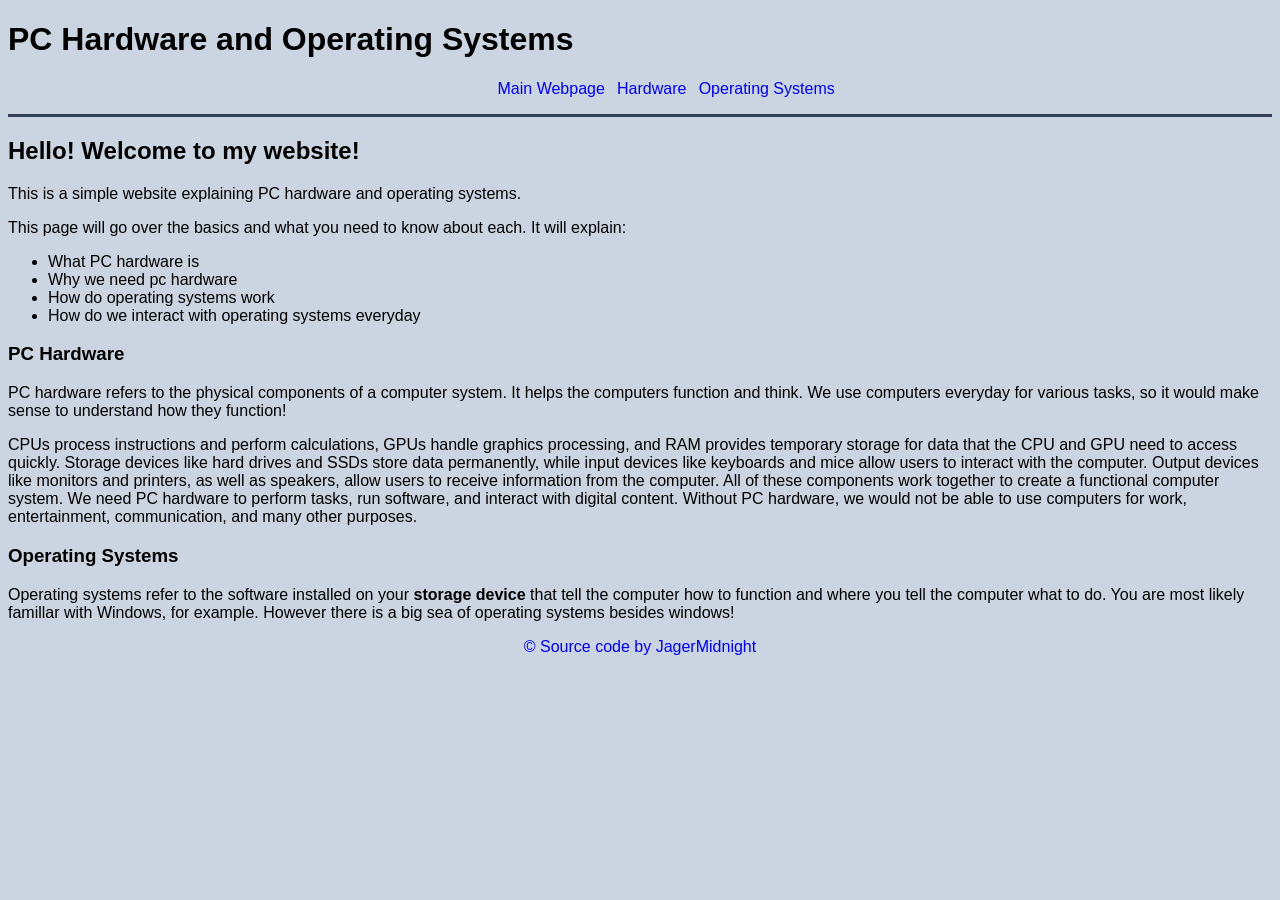
<file: index.html>
<!doctype html>
<html lang="en">
  <head>
    <meta charset="UTF-8" />
    <meta name="viewport" content="width=device-width, initial-scale=1.0" />
    <title>PC Hardware and Operating Systems</title>
    <link rel="stylesheet" href="style.css" />
  </head>
  <body>
    <header>
      <h1>PC Hardware and Operating Systems</h1>
      <nav>
        <ul>
          <li><a href="./index.html">Main Webpage</a></li>
          <li><a href="hardware.html">Hardware</a></li>
          <li><a href="operating-systems.html">Operating Systems</a></li>
        </ul>
        <hr />
      </nav>
    </header>
    <main>
      <h2>Hello! Welcome to my website!</h2>
      <p>
        This is a simple website explaining PC hardware and operating systems.
      </p>
      <p>
        This page will go over the basics and what you need to know about each.
        It will explain:
      </p>
      <ul>
        <li>What PC hardware is</li>
        <li>Why we need pc hardware</li>
        <li>How do operating systems work</li>
        <li>How do we interact with operating systems everyday</li>
      </ul>
      <h3>PC Hardware</h3>
      <p>
        PC hardware refers to the physical components of a computer system. It
        helps the computers function and think. We use computers everyday for
        various tasks, so it would make sense to understand how they function!
      </p>
      <p>
        CPUs process instructions and perform calculations, GPUs handle graphics
        processing, and RAM provides temporary storage for data that the CPU and
        GPU need to access quickly. Storage devices like hard drives and SSDs
        store data permanently, while input devices like keyboards and mice
        allow users to interact with the computer. Output devices like monitors
        and printers, as well as speakers, allow users to receive information
        from the computer. All of these components work together to create a
        functional computer system. We need PC hardware to perform tasks, run
        software, and interact with digital content. Without PC hardware, we
        would not be able to use computers for work, entertainment,
        communication, and many other purposes.
      </p>
      <h3>Operating Systems</h3>
      <p>
        Operating systems refer to the software installed on your
        <strong>storage device</strong> that tell the computer how to function
        and where you tell the computer what to do. You are most likely famillar
        with Windows, for example. However there is a big sea of operating
        systems besides windows!
      </p>
    </main>
    <footer>
      <a href="https://github.com/JagerMidnight" target="_blank"
        >&#169; Source code by JagerMidnight</a
      >
    </footer>
  </body>
</html>
</file>
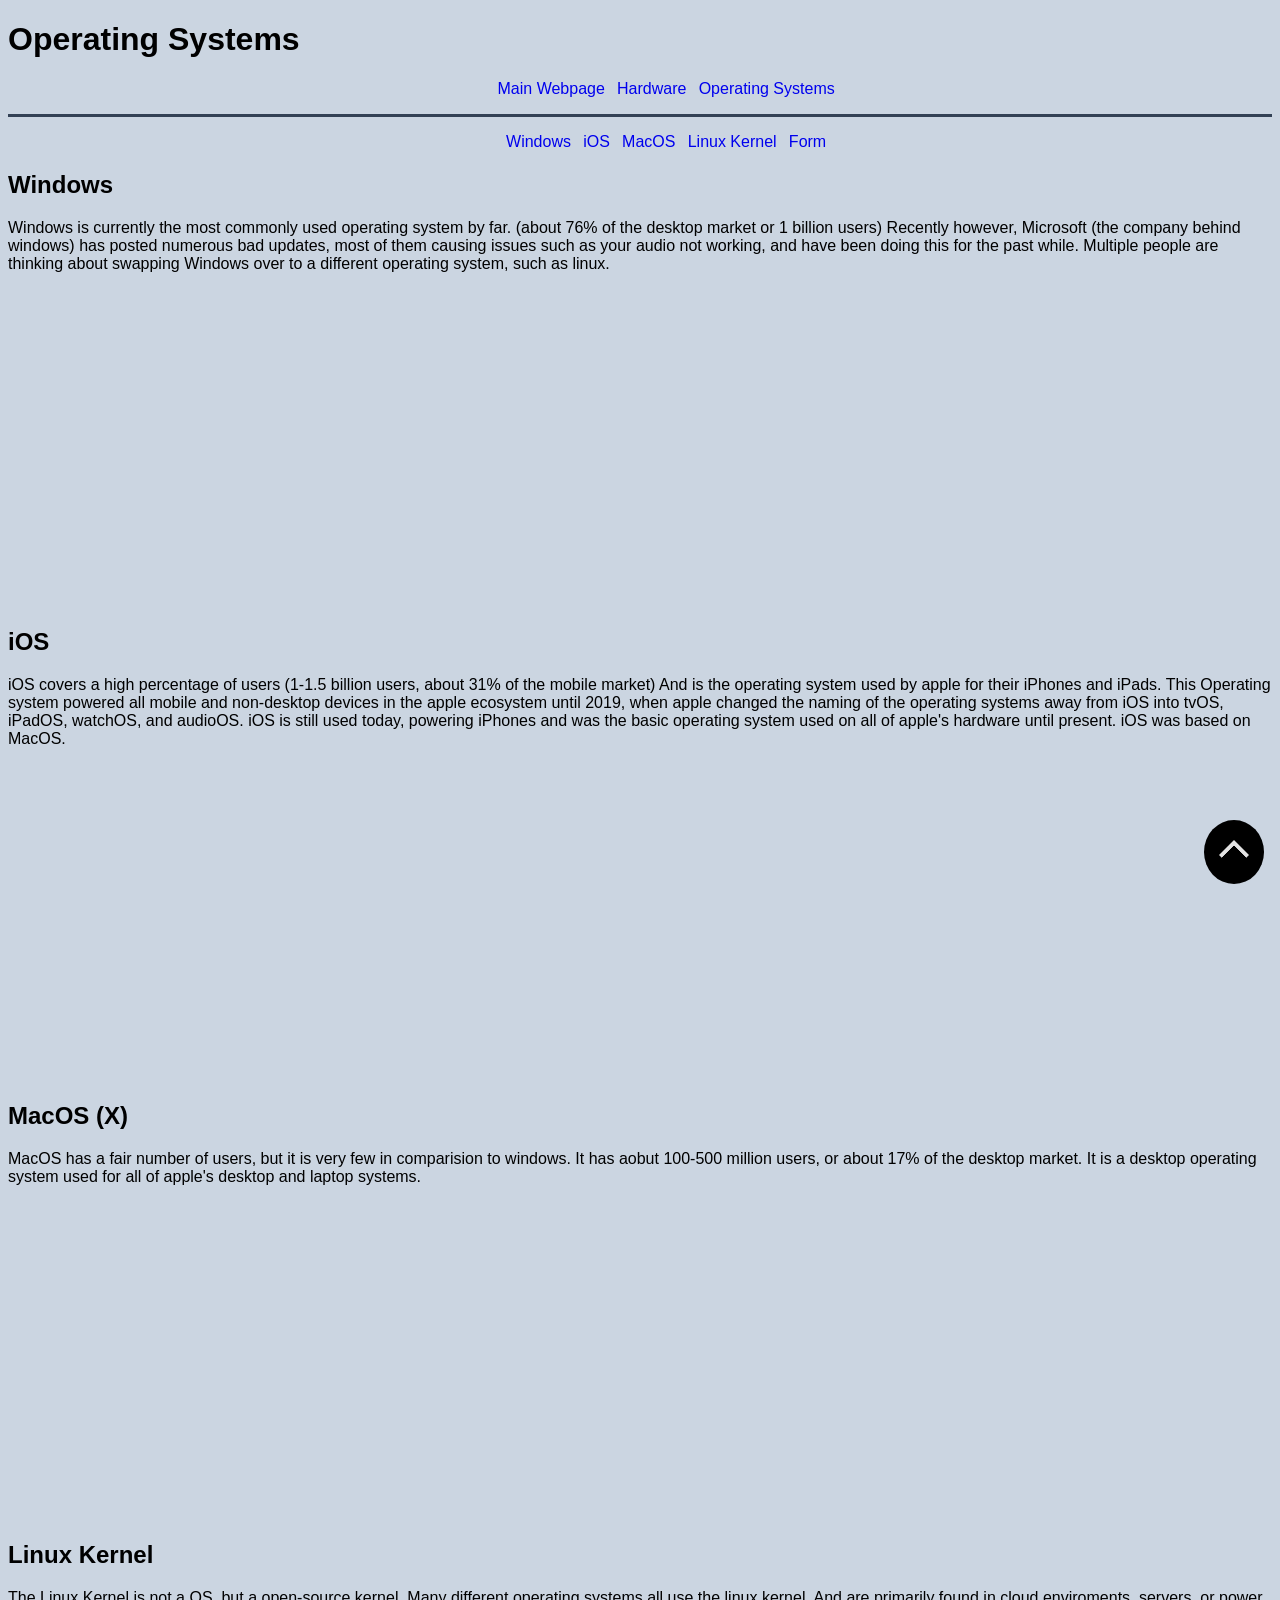
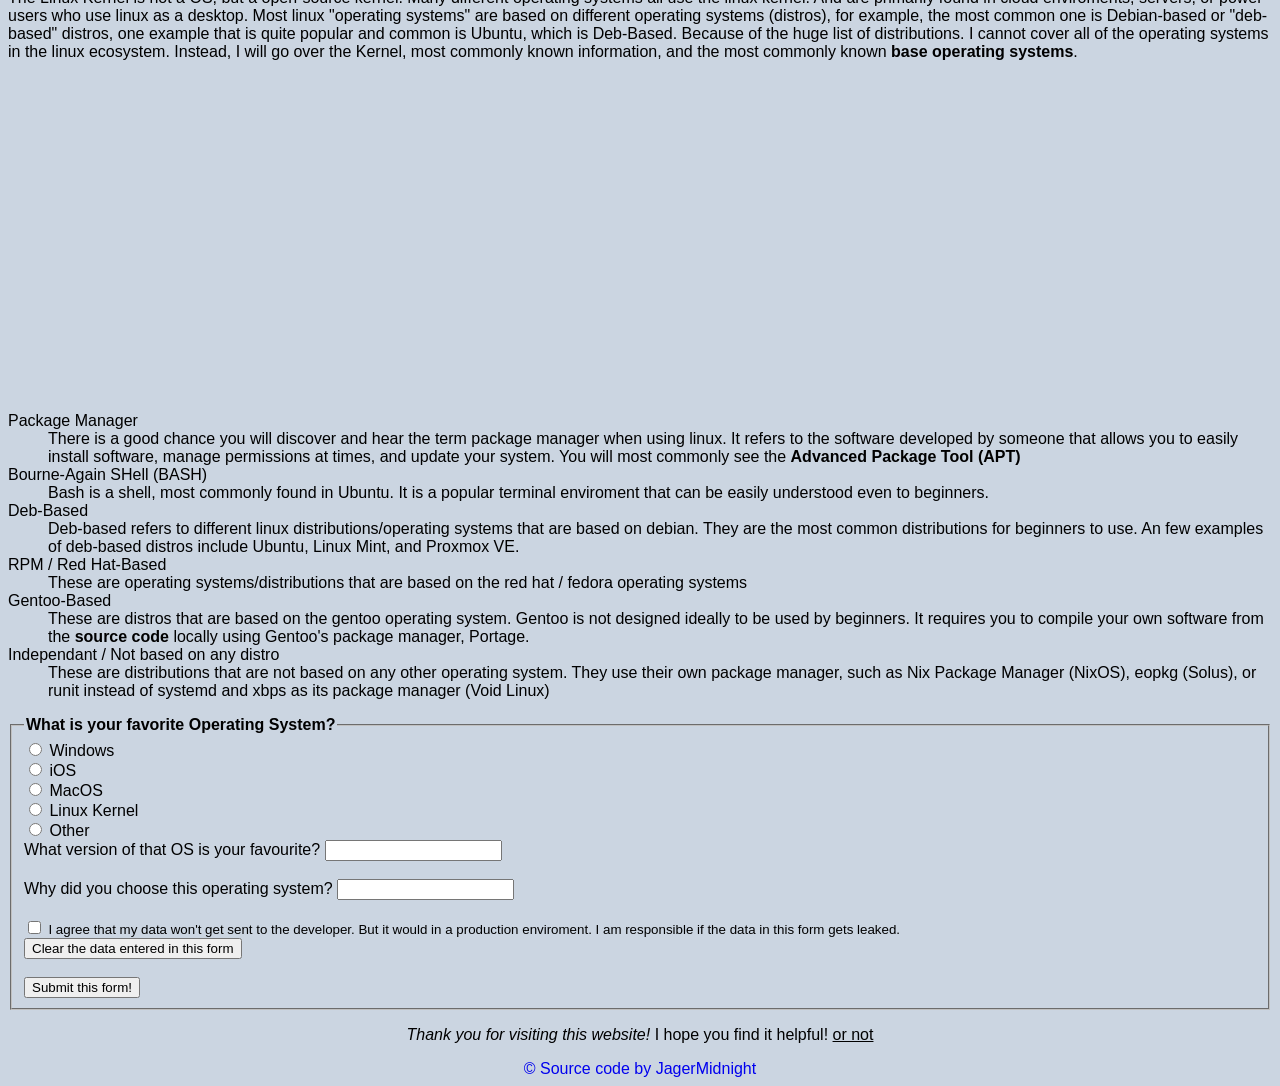
<file: operating-systems.html>
<!doctype html>
<html lang="en-us">
  <head>
    <meta charset="UTF-8" />
    <meta name="viewport" content="width=device-width, initial-scale=1.0" />
    <title>Operating Systems | Hardware and OS'es</title>
    <link rel="stylesheet" href="style.css" />
  </head>
  <body>
    <!--
      This website was made as coursework.
      Course: Web Development 10S
      Date Last Modified: 11/02/2026
      Past Commit Hash: 09b10b2c8
    -->
    <header>
      <h1>Operating Systems</h1>
      <nav>
        <ul>
          <li><a href="./index.html">Main Webpage</a></li>
          <li><a href="hardware.html">Hardware</a></li>
          <li><a href="operating-systems.html">Operating Systems</a></li>
        </ul>
        <hr />
        <ul>
          <li><a href="#windows">Windows</a></li>
          <li><a href="#ios">iOS</a></li>
          <li><a href="#macos">MacOS</a></li>
          <li><a href="#linux">Linux Kernel</a></li>
          <li><a href="#form">Form</a></li>
        </ul>
      </nav>
    </header>
    <main id="top">
      <section id="windows">
        <h2>Windows</h2>
        <p>
          Windows is currently the most commonly used operating system by far.
          (about 76% of the desktop market or 1 billion users) Recently however,
          Microsoft (the company behind windows) has posted numerous bad
          updates, most of them causing issues such as your audio not working,
          and have been doing this for the past while. Multiple people are
          thinking about swapping Windows over to a different operating system,
          such as linux.
        </p>
        <iframe
          width="560"
          height="315"
          src="https://www.youtube.com/embed/Uh9643c2P6k"
          title="Windows - Introducing Windows 11"
          frameborder="0"
          allow="
            accelerometer;
            autoplay;
            clipboard-write;
            encrypted-media;
            gyroscope;
            picture-in-picture;
            web-share;
          "
          referrerpolicy="strict-origin-when-cross-origin"
          allowfullscreen></iframe>
      </section>

      <section id="ios">
        <h2>iOS</h2>
        <p>
          iOS covers a high percentage of users (1-1.5 billion users, about 31%
          of the mobile market) And is the operating system used by apple for
          their iPhones and iPads. This Operating system powered all mobile and
          non-desktop devices in the apple ecosystem until 2019, when apple
          changed the naming of the operating systems away from iOS into tvOS,
          iPadOS, watchOS, and audioOS. iOS is still used today, powering
          iPhones and was the basic operating system used on all of apple's
          hardware until present. iOS was based on MacOS.
        </p>
        <iframe
          width="560"
          height="315"
          src="https://www.youtube.com/embed/75KGNq_Jy9g"
          title="HSN - What is iOS?"
          frameborder="0"
          allow="
            accelerometer;
            autoplay;
            clipboard-write;
            encrypted-media;
            gyroscope;
            picture-in-picture;
            web-share;
          "
          referrerpolicy="strict-origin-when-cross-origin"
          allowfullscreen></iframe>
      </section>

      <section id="macos">
        <h2>MacOS (X)</h2>
        <p>
          MacOS has a fair number of users, but it is very few in comparision to
          windows. It has aobut 100-500 million users, or about 17% of the
          desktop market. It is a desktop operating system used for all of
          apple's desktop and laptop systems.
        </p>
        <iframe
          width="560"
          height="315"
          src="https://www.youtube.com/embed/dqvgAqBnxbs"
          title="The Tech Gremlin Warrior - What is macOS? Explained for Windows Users"
          frameborder="0"
          allow="
            accelerometer;
            autoplay;
            clipboard-write;
            encrypted-media;
            gyroscope;
            picture-in-picture;
            web-share;
          "
          referrerpolicy="strict-origin-when-cross-origin"
          allowfullscreen></iframe>
      </section>

      <section id="linux">
        <h2>Linux Kernel</h2>
        <p>
          The Linux Kernel is not a OS, but a open-source kernel. Many different
          operating systems all use the linux kernel. And are primarily found in
          cloud enviroments, servers, or power users who use linux as a desktop.
          Most linux "operating systems" are based on different operating
          systems (distros), for example, the most common one is Debian-based or
          "deb-based" distros, one example that is quite popular and common is
          Ubuntu, which is Deb-Based. Because of the huge list of distributions.
          I cannot cover all of the operating systems in the linux ecosystem.
          Instead, I will go over the Kernel, most commonly known information,
          and the most commonly known <strong>base operating systems</strong>.
        </p>
        <iframe
          width="560"
          height="315"
          src="https://www.youtube.com/embed/eQbIxEw3AI0"
          title="YouTube video player"
          frameborder="0"
          allow="
            accelerometer;
            autoplay;
            clipboard-write;
            encrypted-media;
            gyroscope;
            picture-in-picture;
            web-share;
          "
          referrerpolicy="strict-origin-when-cross-origin"
          allowfullscreen></iframe>

        <dl>
          <dt>Package Manager</dt>
          <dd>
            There is a good chance you will discover and hear the term package
            manager when using linux. It refers to the software developed by
            someone that allows you to easily install software, manage
            permissions at times, and update your system. You will most commonly
            see the <strong>Advanced Package Tool (APT)</strong>
          </dd>
          <dt>Bourne-Again SHell (BASH)</dt>
          <dd>
            Bash is a shell, most commonly found in Ubuntu. It is a popular
            terminal enviroment that can be easily understood even to beginners.
          </dd>

          <dt>Deb-Based</dt>
          <dd>
            Deb-based refers to different linux distributions/operating systems
            that are based on debian. They are the most common distributions for
            beginners to use. An few examples of deb-based distros include
            Ubuntu, Linux Mint, and Proxmox VE.
          </dd>

          <dt>RPM / Red Hat-Based</dt>
          <dd>
            These are operating systems/distributions that are based on the red
            hat / fedora operating systems
          </dd>

          <dt>Gentoo-Based</dt>
          <dd>
            These are distros that are based on the gentoo operating system.
            Gentoo is not designed ideally to be used by beginners. It requires
            you to compile your own software from the
            <strong>source code</strong> locally using Gentoo's package manager,
            Portage.
          </dd>

          <dt>Independant / Not based on any distro</dt>
          <dd>
            These are distributions that are not based on any other operating
            system. They use their own package manager, such as Nix Package
            Manager (NixOS), eopkg (Solus), or runit instead of systemd and xbps
            as its package manager (Void Linux)
          </dd>
        </dl>
      </section>

      <!-- This form is used to ask the user what their favorite operating system is. -->
      <section id="form">
        <form id="favorite-os">
          <fieldset>
            <legend><b>What is your favorite Operating System?</b></legend>
            <input
              type="radio"
              name="os"
              value="win"
              onclick="updateOsText()" />
            <label for="os">Windows</label><br />

            <input
              type="radio"
              name="os"
              value="ios"
              onclick="updateOsText()" />
            <label for="os">iOS</label><br />

            <input
              type="radio"
              name="os"
              value="macos"
              onclick="updateOsText()" />
            <label for="os">MacOS</label><br />

            <input
              type="radio"
              name="os"
              value="linux"
              onclick="updateOsText()" />
            <label for="os">Linux Kernel</label><br />

            <input
              type="radio"
              name="os"
              value="other"
              onclick="updateOsText()" />
            <label for="os">Other</label><br />

            <label
              >What version of <span id="osVersion">that OS</span> is your
              favourite?</label
            >
            <input type="text" /><br /><br />

            <label
              >Why did you choose <span id="chooseOs">this</span> operating
              system?</label
            >
            <input type="text" /><br /><br />

            <label for="otherTextArea" id="otherTextArea2" style="display: none"
              >What operating system are you referring to?</label
            >
            <textarea
              name="otheros"
              id="otherTextArea"
              rows="8"
              cols="40"
              style="display: none"></textarea>

            <!-- ppconsent is the shortened term for "Privacy Policy Consent",
              meaning they accepted it or not. It is a boolean value. -->
            <input
              type="checkbox"
              id="pp-accept"
              name="ppconsent"
              value="true" />
            <label for="pp-accept" style="font-size: smaller"
              >I agree that my data won't get sent to the developer. But it
              would in a production enviroment. I am responsible if the data in
              this form gets leaked.
            </label>
            <br /><input
              type="reset"
              value="Clear the data entered in this form" />
            <br /><br /><input type="submit" value="Submit this form!" />
          </fieldset>
        </form>
      </section>

      <a class="back-to-top" href="#top">
        <img
          src="./assets/top.png"
          alt="Button to the top of the page."
          height="60"
          width="60"
      /></a>
    </main>
    <footer>
      <p>
        <i>Thank you for visiting this website!</i> I hope you find it helpful!
        <u>or not</u>
      </p>
      <a href="https://github.com/JagerMidnight" target="_blank"
        >&#169; Source code by JagerMidnight</a
      >
    </footer>
    <script>
      // This function gets called when a radio button is updated and
      // Updates the <label> to the name of the OS, EXCEPT for "Other"
      function updateOsText() {
        let selectedOs = document.querySelector('input[name="os"]:checked');
        let labelText = selectedOs.nextElementSibling.textContent.trim();
        // Check if the selected operating system is other, if it is, use default instead of "Other"
        if (labelText === "Other") {
          document.getElementById("osVersion").textContent = "that OS";
          document.getElementById("chooseOs").textContent = "this";
          document.getElementById("otherTextArea").style.display = "flex";
          document.getElementById("otherTextArea2").style.display = "flex";
        } else {
          document.getElementById("osVersion").textContent = labelText;
          document.getElementById("chooseOs").textContent = labelText;
          document.getElementById("otherTextArea").style.display = "none";
          document.getElementById("otherTextArea2").style.display = "none";
        }
      }
    </script>
  </body>
</html>
</file>
<file: style.css>
nav ul {
  display: flex;
  justify-content: center;
}

nav ul li {
  display: flex;
  display: inline-block;
  padding-left: 1%;
  gap: 30px;
  list-style-type: none;
}
nav ul li a {
  text-decoration: none;
}

nav hr {
  border: none;
  background-color: #334155;
  height: 3px;
}

body {
  font-family:
    Segoe UI,
    Arial,
    sans-serif;
  background-color: #cbd5e1;
}

.back-to-top {
  background-color: #000000;
  border-radius: 50%;
  position: fixed;
  right: 0;
  bottom: 0;
  margin: 1rem;
}

footer {
  text-align: center;
}

footer a {
  text-decoration: none;
}
table {
  border-collapse: collapse;
}
td,
th {
  /* Styling for the whole table's content */
  border: 1px;
  border-style: solid;
  border-color: black;
  color: ghostwhite;
  padding: 8px;
}

th {
  /* Title Styling */
  background-color: #334155;
}

tr:nth-child(odd) {
  background-color: #64748b;
}

tr:nth-child(even) {
  background-color: #475569;
}
</file>
